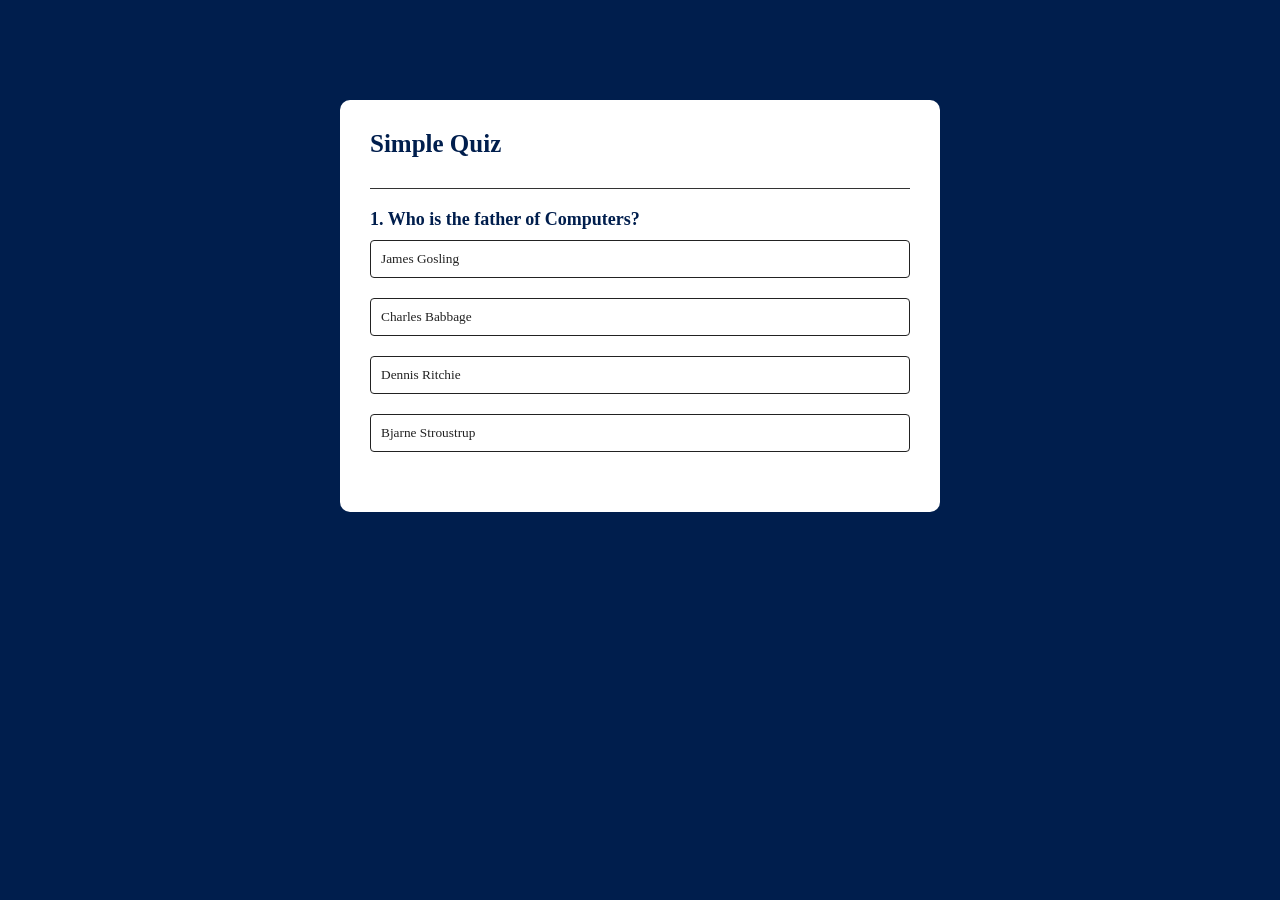
<file: index.html>
<!DOCTYPE html>
<html lang="en">
<head>
    <meta charset="UTF-8">
    <meta name="viewport" content="width=device-width, initial-scale=1.0">
    <title>Quiz App</title>
    <link rel="stylesheet" href="style.css">
</head>
<body>
    <div class="app">
        <h1>Simple Quiz</h1>
        <div class="quiz">
            <h2 id="question">Question goes here</h2>
            <div id="answer-buttons">
                <button class="btn">Answer 1</button>
                <button class="btn">Answer 2</button>
                <button class="btn">Answer 3</button>
                <button class="btn">Answer 4</button>
            </div>
            <button id="nxt-btn">Next</button>
        </div>
    </div>
    <script src="script.js"></script>
</body>
</html>
</file>
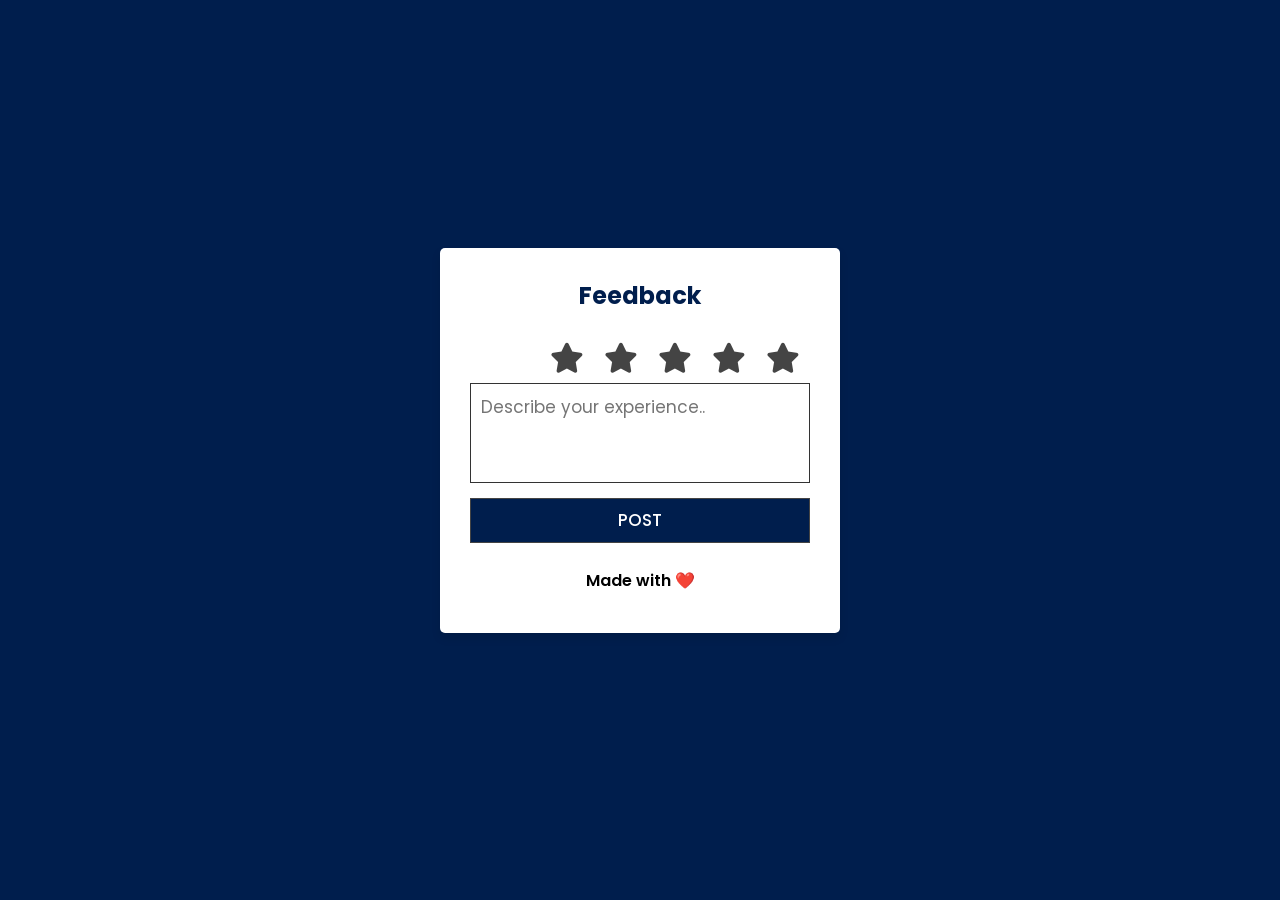
<file: feedback.html>
<!DOCTYPE html>
<html lang="en">
<head>
    <meta charset="UTF-8">
    <meta name="viewport" content="width=device-width, initial-scale=1.0">
    <title>Feedback</title>
    <link rel="stylesheet" href="feedback.css">
    <link rel="stylesheet" href="https://cdnjs.cloudflare.com/ajax/libs/font-awesome/6.2.1/css/all.min.css">
</head>
<body>
    <div class="container">
        <h1>Feedback</h1>
        <div class="star-widget">
            <input type="radio" name="rate" id="rate-5">
            <label for="rate-5" class="fas fa-star"></label>
            <input type="radio" name="rate" id="rate-4">
            <label for="rate-4" class="fas fa-star"></label>
            <input type="radio" name="rate" id="rate-3">
            <label for="rate-3" class="fas fa-star"></label>
            <input type="radio" name="rate" id="rate-2">
            <label for="rate-2" class="fas fa-star"></label>
            <input type="radio" name="rate" id="rate-1">
            <label for="rate-1" class="fas fa-star"></label>
        </div>
        <form id="feedbackForm">
            <header></header>
            <div class="textarea">
                <textarea cols="30" rows="5" placeholder="Describe your experience.."></textarea>
            </div>
            <div class="btn">
                <button type="submit">Post</button>
            </div>
        </form>
        <footer class="OneLove">Made with ❤️</footer>
    </div>
    
    <script src="feed.js"></script>
</body>
</html>
</file>
<file: style.css>
*{
    margin: 0;
    padding: 0;
    font-family: 'poppins','sans-serif';
    box-sizing: border-box;
}
body{
    background: #001e4d;
}
.app{
    background: #fff;
    width: 90%;
    max-width: 600px;
    margin: 100px auto 0;
    border-radius: 10px;
    padding: 30px;
}
.app h1{
    font-size: 25px;
    color: #001e4d;
    font-weight: 600;
    border-bottom: 1px solid #333;
    padding-bottom: 30px;
}
.quiz{
padding: 20px 0;
}
.quiz h2{
    font-size: 18px;
    color: #001e4d;
    font-weight: 600;
}
.btn{
    background: #fff;
    color: #222;
    font-weight: 500;
    width: 100%;
    border: 1px solid #222;
    padding: 10px;
    margin: 10px 0;
    text-align: left;
    border-radius: 4px;
    cursor: pointer;
}
.btn:hover:not([disabled]){
    background: #222;
    color: #fff;
}
.btn:disabled{
    cursor: no-drop;
}
#nxt-btn{
    background-color: #001e4d;
    color: #fff;
    font-weight: 500;
    width: 150px;
    border: 0;
    padding: 10px;
    margin: 20px auto 0;
    border-radius: 4px;
    cursor: pointer;
    display: none;
}
.correct{
    background: #9aeabc;
}
.incorrect{
    background: #ff9393;
}
.container{
    position: relative;
    width: 400px;
    background: #111;
    padding: 20px 30px;
    border: 1px solid #444;
    border-radius: 5px;
    display: flex;
    align-items: center;
    justify-content: center;
    flex-direction: column;
  }
  .container .post{
    display: none;
  }
  .container .text{
    font-size: 25px;
    color: #666;
    font-weight: 500;
  }
  .container .edit{
    position: absolute;
    right: 10px;
    top: 5px;
    font-size: 16px;
    color: #666;
    font-weight: 500;
    cursor: pointer;
  }
  .container .edit:hover{
    text-decoration: underline;
  }
  .container .star-widget input{
    display: none;
  }
  .star-widget label{
    font-size: 40px;
    color: #444;
    padding: 10px;
    float: right;
    transition: all 0.2s ease;
  }
  input:not(:checked) ~ label:hover,
  input:not(:checked) ~ label:hover ~ label{
    color: #fd4;
  }
  input:checked ~ label{
    color: #fd4;
  }
  input#rate-5:checked ~ label{
    color: #fe7;
    text-shadow: 0 0 20px #952;
  }
  #rate-1:checked ~ form header:before{
    content: "I just hate it ";
  }
  #rate-2:checked ~ form header:before{
    content: "I don't like it ";
  }
  #rate-3:checked ~ form header:before{
    content: "It is awesome ";
  }
  #rate-4:checked ~ form header:before{
    content: "I just like it ";
  }
  #rate-5:checked ~ form header:before{
    content: "I just love it ";
  }
  .container form{
    display: none;
  }
  input:checked ~ form{
    display: block;
  }
  form header{
    width: 100%;
    font-size: 25px;
    color: #fe7;
    font-weight: 500;
    margin: 5px 0 20px 0;
    text-align: center;
    transition: all 0.2s ease;
  }
  form .textarea{
    height: 100px;
    width: 100%;
    overflow: hidden;
  }
  form .textarea textarea{
    height: 100%;
    width: 100%;
    outline: none;
    color: #eee;
    border: 1px solid #333;
    background: #222;
    padding: 10px;
    font-size: 17px;
    resize: none;
  }
  .textarea textarea:focus{
    border-color: #444;
  }
  form .btn{
    height: 45px;
    width: 100%;
    margin: 15px 0;
  }
  form .btn button{
    height: 100%;
    width: 100%;
    border: 1px solid #444;
    outline: none;
    background: #222;
    color: #999;
    font-size: 17px;
    font-weight: 500;
    text-transform: uppercase;
    cursor: pointer;
    transition: all 0.3s ease;
  }
  form .btn button:hover{
    background: #1b1b1b;
  }

  @import url('https://fonts.googleapis.com/css?family=Poppins:400,500,600,700&display=swap');
</file>
<file: feedback.css>
@import url('https://fonts.googleapis.com/css2?family=Poppins:wght@300;400;500;600;700&display=swap');

* {
    margin: 0;
    padding: 0;
    box-sizing: border-box;
    font-family: 'Poppins', sans-serif;
}

body {
    display: flex;
    align-items: center;
    justify-content: center;
    background: #001e4d;
    min-height: 100vh;
}

.page-wrapper {
    display: flex;
    flex-direction: column;
    min-height: 100vh;
    align-items: center;
    justify-content: center;
}

.container {
    background-color: #fff;
    border-radius: 5px;
    box-shadow: 0 5px 10px rgba(0, 0, 0, 0.1);
    padding: 30px;
    max-width: 400px;
    width: 100%;
    margin-bottom: 20px;
}

h1 {
    font-size: 24px;
    color: #001e4d;
    text-align: center;
    margin-bottom: 20px;
}

.star-widget input {
    display: none;
}

.star-widget label {
    font-size: 30px;
    color: #444;
    padding: 10px;
    float: right;
    transition: all 0.2s ease;
}

input:not(:checked) ~ label:hover,
input:not(:checked) ~ label:hover ~ label {
    color: #fd4;
}

input:checked ~ label {
    color: #fd4;
}

form header {
    width: 100%;
    font-size: 25px;
    color: #fe7;
    font-weight: 500;
    margin: 5px 0 20px 0;
    text-align: center;
    transition: all 0.2s ease;
}

form .textarea {
    height: 100px;
    width: 100%;
    overflow: hidden;
}

form .textarea textarea {
    height: 100%;
    width: 100%;
    outline: none;
    color: #333;
    border: 1px solid #333;
    background: #fff;
    padding: 10px;
    font-size: 17px;
    resize: none;
}

.textarea textarea:focus {
    border-color: #444;
}

form .btn {
    height: 45px;
    width: 100%;
    margin: 15px 0;
}

form .btn button {
    height: 100%;
    width: 100%;
    border: 1px solid #444;
    outline: none;
    background: #001e4d;
    color: #fff;
    font-size: 17px;
    font-weight: 500;
    text-transform: uppercase;
    cursor: pointer;
    transition: all 0.3s ease;
}

form .btn button:hover {
    background: #00285f;
}

footer.OneLove {
    color: #000000;
    font-weight: 600;
    text-align: center;
    padding: 10px 0;
}
</file>
